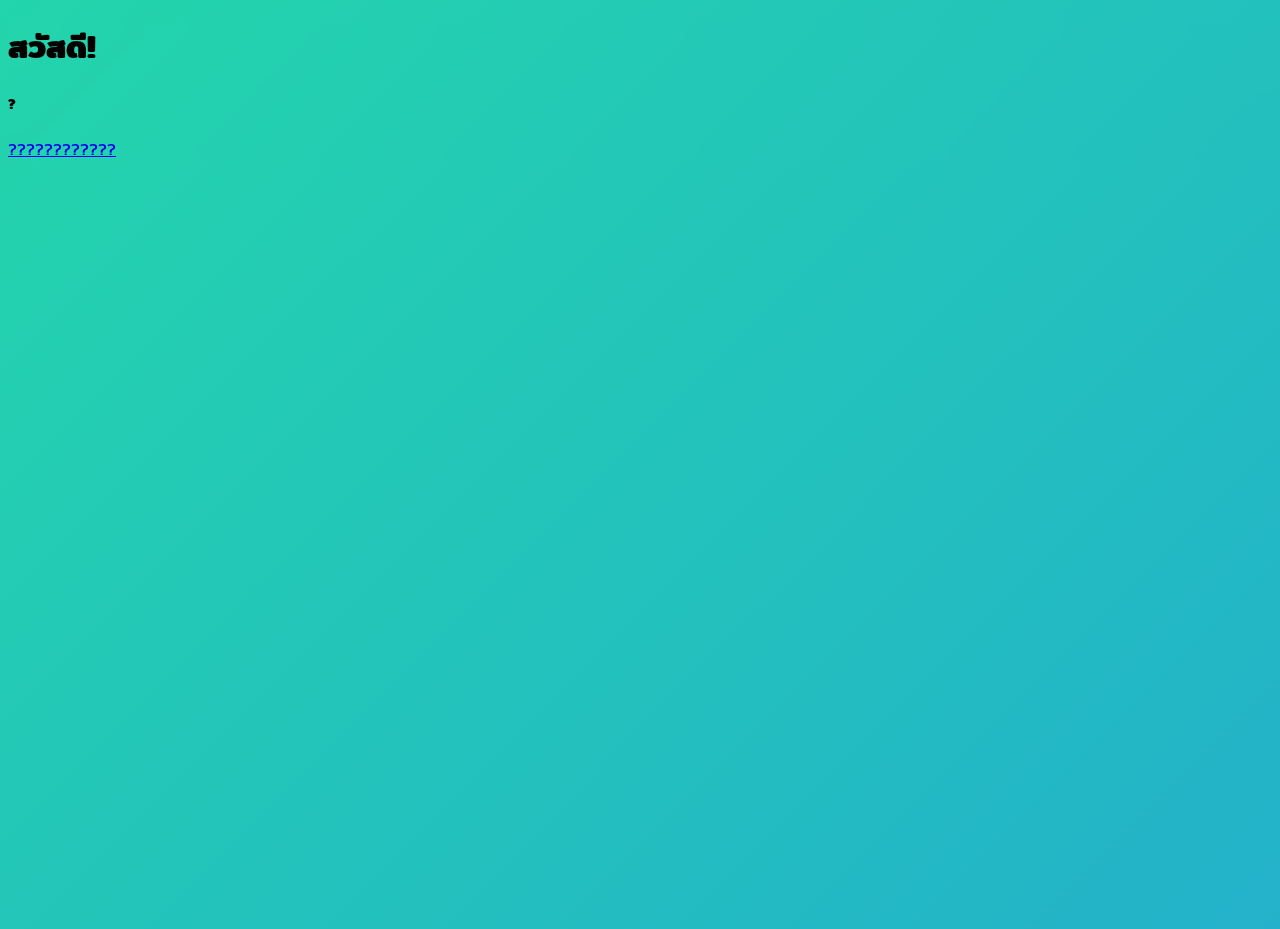
<file: index.html>
<!DOCTYPE html>
<html lang="en">
  <head>
    <meta charset="UTF-8" />
    <meta name="viewport" content="width=device-width, initial-scale=1.0" />
    <title>Farewell 41</title>
    <link rel="stylesheet" href="css/style.css" />
    <link
      href="https://cdn.jsdelivr.net/npm/bootstrap@5.3.2/dist/css/bootstrap.min.css"
      rel="stylesheet"
      integrity="sha384-T3c6CoIi6uLrA9TneNEoa7RxnatzjcDSCmG1MXxSR1GAsXEV/Dwwykc2MPK8M2HN"
      crossorigin="anonymous"
    />
    <link rel="preconnect" href="https://fonts.googleapis.com">
    <link rel="preconnect" href="https://fonts.gstatic.com" crossorigin>
    <link href="https://fonts.googleapis.com/css2?family=Athiti:wght@200;300;400;500;600;700&family=Mitr:wght@200;300;400;500;600;700&family=Prompt&display=swap" rel="stylesheet">
    <script
      src="https://cdn.jsdelivr.net/npm/bootstrap@5.3.2/dist/js/bootstrap.bundle.min.js"
      integrity="sha384-C6RzsynM9kWDrMNeT87bh95OGNyZPhcTNXj1NW7RuBCsyN/o0jlpcV8Qyq46cDfL"
      crossorigin="anonymous"
    ></script>
  </head>
  <body class="pt-1 mitr-regular">
    <!-- <img src="Misc/426438930_785237313642267_6274735328285900049_n.jpg" class="img-fluid bgi" alt=""> -->
    <div class="d-flex flex-column justify-content-center w-100 h-100">
      <div class="d-flex flex-column justify-content-center align-items-center ">
        <div class="border border-3 rounded-4 block1">
          <div class="p-5">
            <h1 class="">สวัสดี!</h1>
            <h5>?</h5>
            <a href="page2.html" class="text-decoration-none text-dark" >????????????</a>
          </div>
        </div>
      </div>
    </div>
    </div>
  </body>
</html>
<!--  -->
</file>
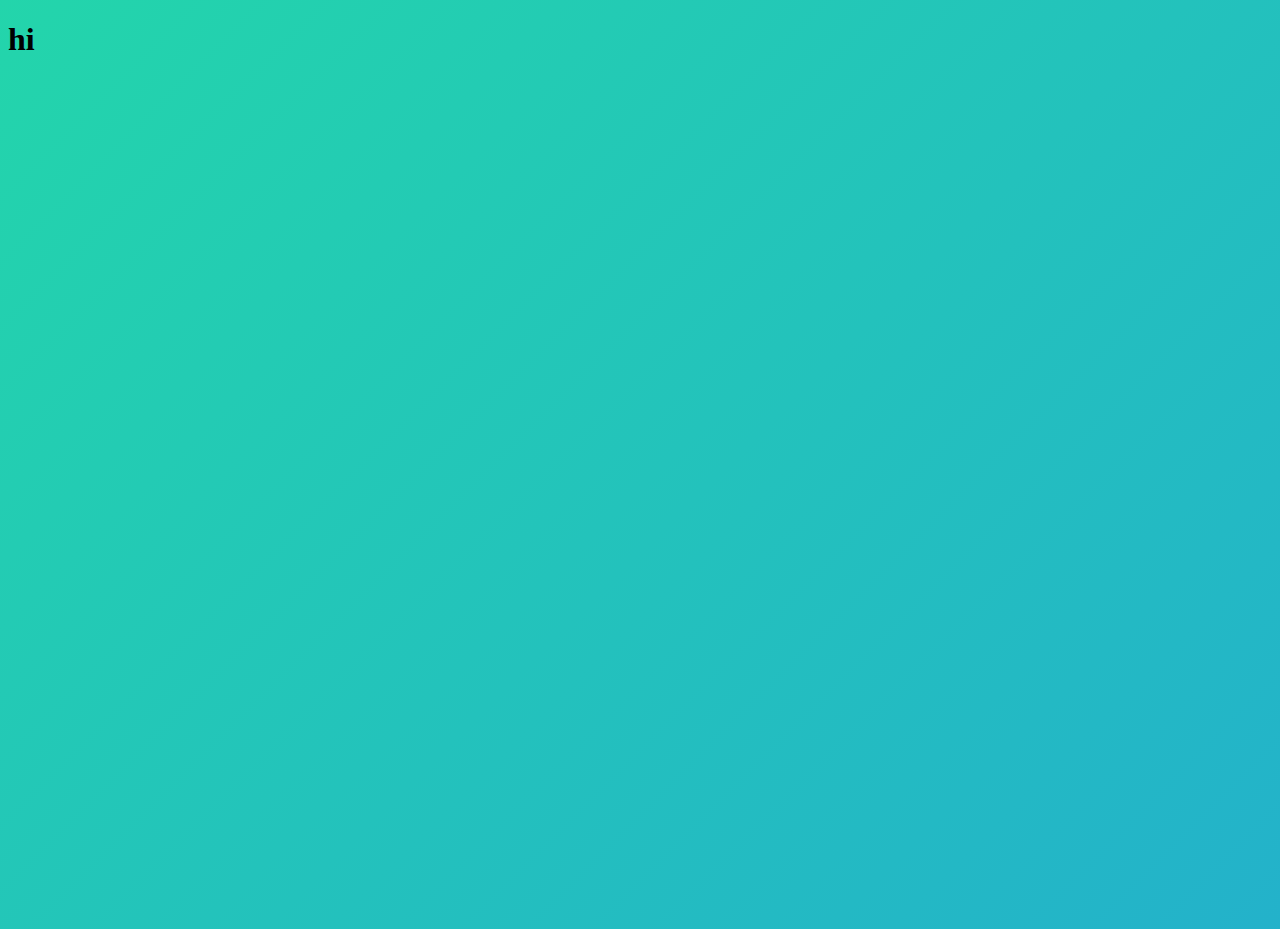
<file: page2.html>
<!DOCTYPE html>
<html lang="en">
  <head>
    <meta charset="UTF-8" />
    <meta name="viewport" content="width=device-width, initial-scale=1.0" />
    <title>Farewell 41</title>
    <link rel="stylesheet" href="css/style.css" />
    <link
      href="https://cdn.jsdelivr.net/npm/bootstrap@5.3.2/dist/css/bootstrap.min.css"
      rel="stylesheet"
      integrity="sha384-T3c6CoIi6uLrA9TneNEoa7RxnatzjcDSCmG1MXxSR1GAsXEV/Dwwykc2MPK8M2HN"
      crossorigin="anonymous"
    />

    <script
      src="https://cdn.jsdelivr.net/npm/bootstrap@5.3.2/dist/js/bootstrap.bundle.min.js"
      integrity="sha384-C6RzsynM9kWDrMNeT87bh95OGNyZPhcTNXj1NW7RuBCsyN/o0jlpcV8Qyq46cDfL"
      crossorigin="anonymous"
    ></script>
  </head>
  <body>
    <h1 class="d-flex justify-content-center align-items-center">hi</h1>
  </body>
</html>
</file>
<file: css/style.css>
.mitr-extralight {
  font-family: "Mitr", sans-serif;
  font-weight: 200;
  font-style: normal;
}

.mitr-light {
  font-family: "Mitr", sans-serif;
  font-weight: 300;
  font-style: normal;
}

.mitr-regular {
  font-family: "Mitr", sans-serif;
  font-weight: 400;
  font-style: normal;
}

.mitr-medium {
  font-family: "Mitr", sans-serif;
  font-weight: 500;
  font-style: normal;
}

.mitr-semibold {
  font-family: "Mitr", sans-serif;
  font-weight: 600;
  font-style: normal;
}

.mitr-bold {
  font-family: "Mitr", sans-serif;
  font-weight: 700;
  font-style: normal;
}

body {
  background: linear-gradient(-45deg, #ee7752, #e73c7e, #23a6d5, #23d5ab);
  background-size: 400% 400%;
  animation: gradient 15s ease infinite;
  height: 100vh;
}
@keyframes gradient {
  0% {
    background-position: 0% 50%;
  }
  50% {
    background-position: 100% 50%;
  }
  100% {
    background-position: 0% 50%;
  }
}
.block1 {
  backdrop-filter: blur(15px);
  cursor: pointer;
}
.bgi {
  width: auto;
  height: auto;
}
</file>
